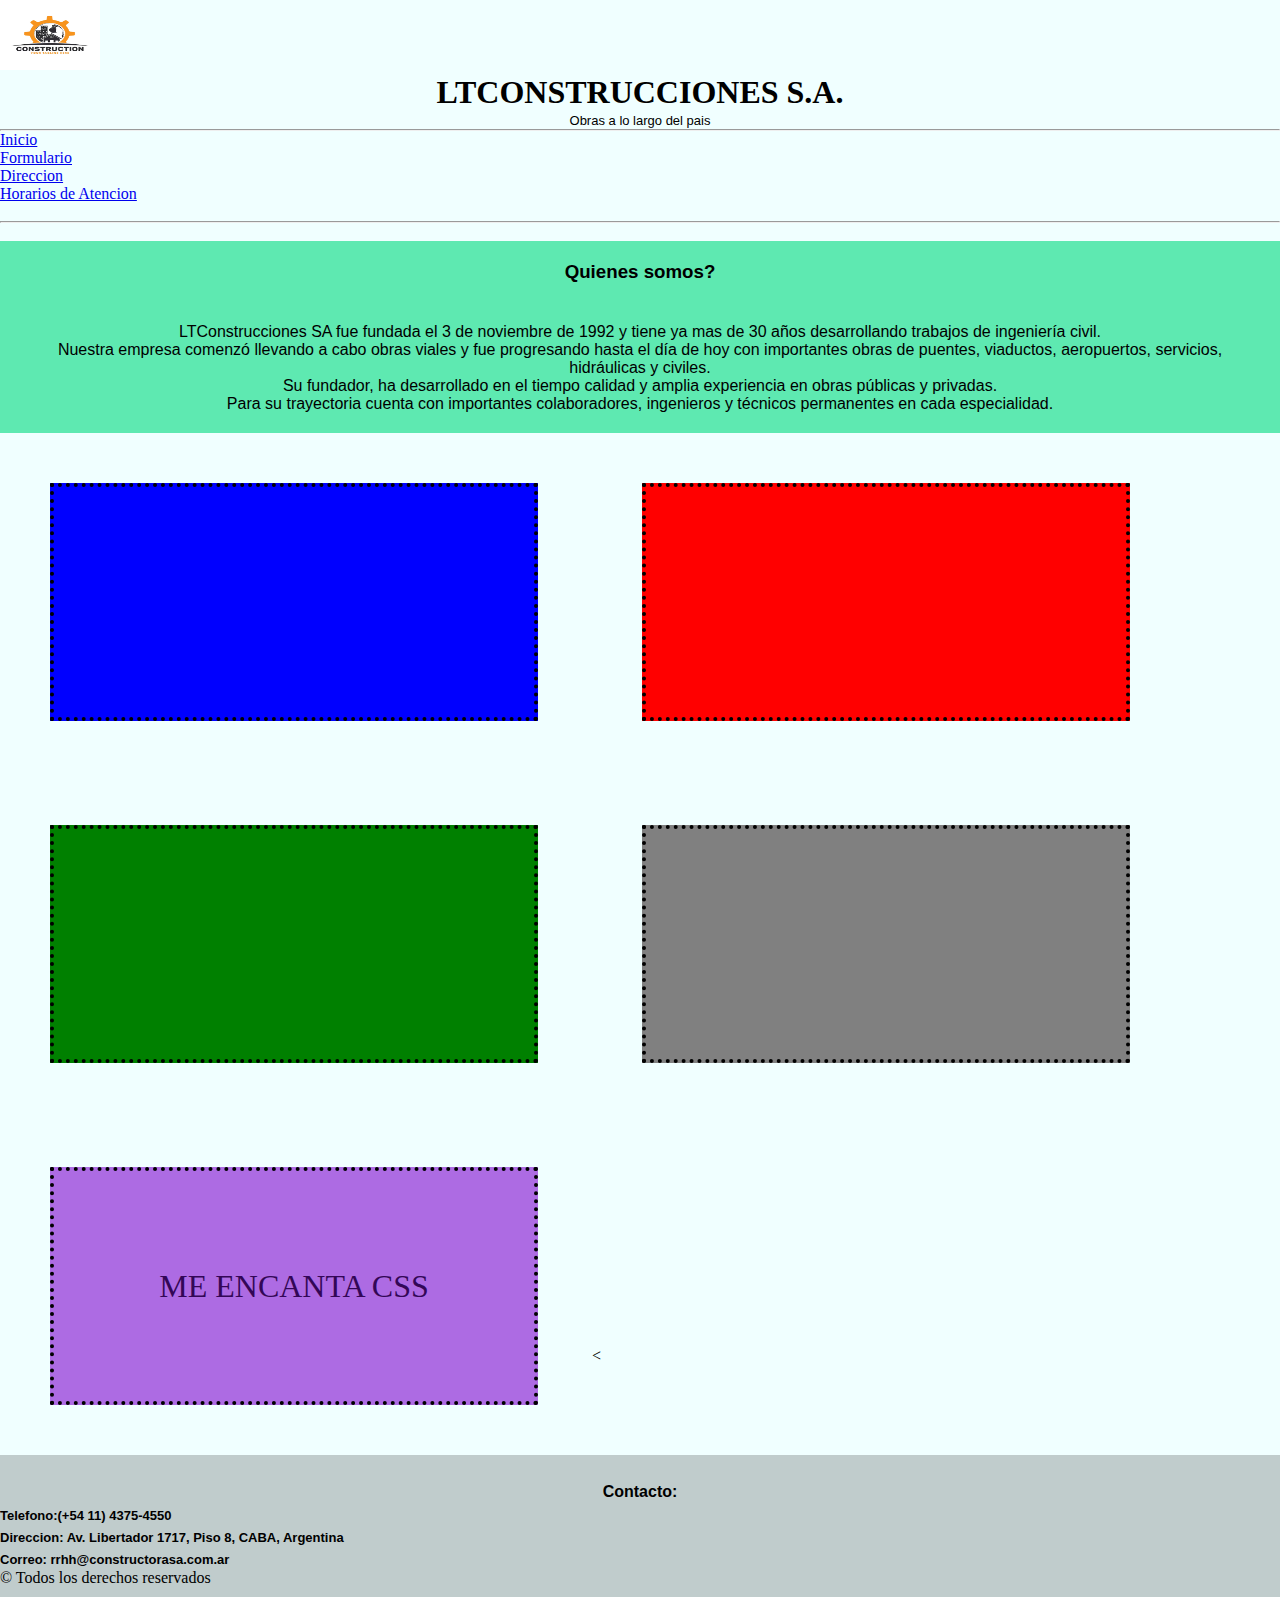
<file: CLASE 4-5/index.html>
<!DOCTYPE html>
<html lang="en">
<head>
    <meta charset="UTF-8">
    <meta name="viewport" content="width=device-width, initial-scale=1.0">
    <title>LT CONSTRUCCIONES SA</title>
    <link rel="stylesheet" href="style.css">
</head>
<body>
    <header>
        <a href="./index.html">
           <img src="./IMAGENES/logotipo.jpg" width="100" height="70">
        </a>
        <br>
        <h4 class= "titulo" ><font size="6"><font face= "arial"></font><strong>LTCONSTRUCCIONES S.A.</strong></font></font></h4>
        <p class="subtitulo" font face= "helvetica"><font size="2"><font face= "arial">Obras a lo largo del pais</font></font></p>
        <hr>
    </header>
        <nav>
            <ul>
                <li><a href="./index.html"> Inicio</a></li>
                <li><a href="./PAGINAS/formulario.html">Formulario</a></li>
                <li><a href="#section_id">Direccion</a></li>
                <li><a href="./PAGINAS/horarios-de-atencion.html">Horarios de Atencion</a></li>   
            </ul>
        </nav>
    <br>
    <hr>
    <br>
    <main>
        <section>
            <h3 class="info"><font face= "arial">Quienes somos?</font></h3>
            <article>
                <p class="info"><font face= "arial">LTConstrucciones SA fue fundada el 3 de noviembre de 1992 y tiene ya mas de 30 años desarrollando trabajos de ingeniería civil.<br></gr>
                    Nuestra empresa comenzó llevando a cabo obras viales y fue progresando hasta el día de hoy con importantes obras de puentes, viaductos, aeropuertos, servicios, hidráulicas y civiles. <br>
                   Su fundador, ha desarrollado en el tiempo calidad y amplia experiencia en obras públicas y privadas. <br>
                   Para su trayectoria cuenta con importantes colaboradores, ingenieros y técnicos permanentes en cada especialidad.</font></p>
            </article>

        </section>
        <div class="azul"></div>
        <div class="rojo"></div>
        <div class="verde"></div>
        <div class="gris"></div>

        <div><p>Me encanta CSS</p></div>
        <
    </main>

    <footer>
        <section id= "section_id">
            <h1 class="f"></h1>
            <h2 class="fondo"><font face= "arial"><font size="3">Contacto:</font></font></h2> 
            <h3 class="fondo"><font face= "arial"><font size="2">Telefono:(+54 11) 4375-4550</font></font></h3>
            <h3 class="fondo"><font face= "arial"><font size="2">Direccion: Av. Libertador 1717, Piso 8, CABA, Argentina</font></font></h3>
            <h3 class="fondo"><font face= "arial"><font size="2">Correo: rrhh@constructorasa.com.ar</font></font></h3>
        </section>
        <p class="pie" font face= "arial"><font size="1"></font>&copy; Todos los derechos reservados</font></font></p>
    </footer>
</body>
</html>
</file>
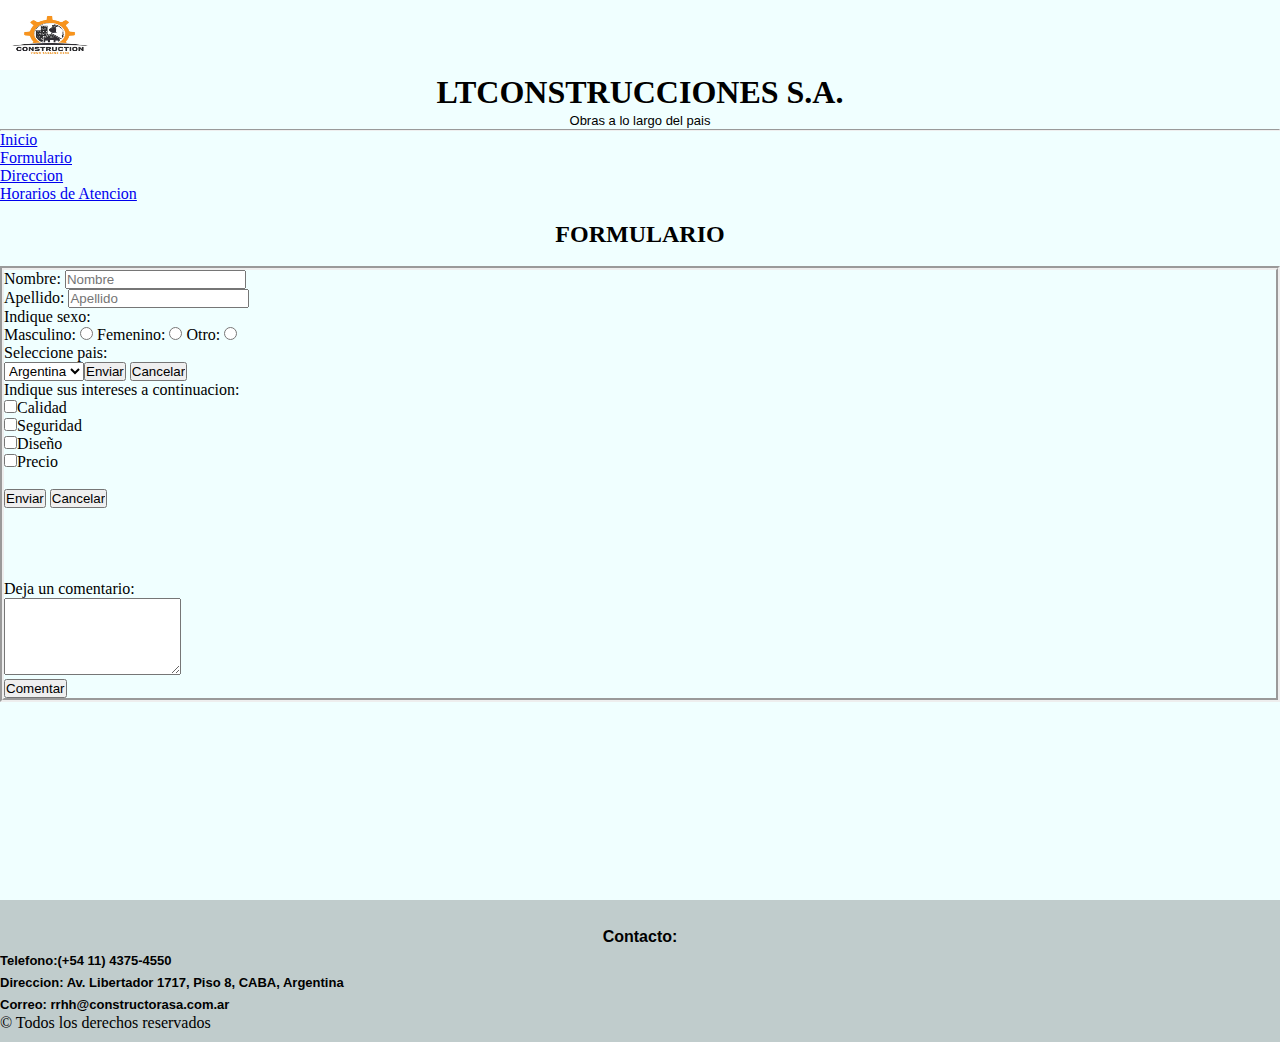
<file: CLASE 4-5/PAGINAS/formulario.html>
<!DOCTYPE html>
<html lang="en">
<head>
    <meta charset="UTF-8">
    <meta name="viewport" content="width=device-width, initial-scale=1.0">
    <title>Contacto</title>
    <link rel="stylesheet" href="/CLASE 4-5/style.css">
</head>
<body>
    <header>
        <a href="../index.html">
            <img src="../IMAGENES/logotipo.jpg" width="100" height="70">
         </a>
        <br>
        <h4 class= "titulo" ><font size="6"><font face= "arial"></font><strong>LTCONSTRUCCIONES S.A.</strong></font></font></h4>
        <p class="subtitulo" font face= "helvetica"><font size="2"><font face= "arial">Obras a lo largo del pais</font></font></p>
        <hr>
        <nav>
            <ul>
                <li><a href="../index.html">Inicio</a></li>
                <li><a href="./formulario.html">Formulario</a></li>
                <li><a href="#section_id">Direccion</a></li>
                <li><a href="./horarios-de-atencion.html">Horarios de Atencion</a></li>   
            </ul>
        </nav>
    </header>
    <br> 
    <main>
        <h2>FORMULARIO</h2>
        <br>
         <form class="formulario" method="" action="">
             Nombre: <input type="text" name="nombre" placeholder="Nombre">
             <br>
             Apellido: <input type="text" name="apellido" placeholder="Apellido">
             <br>
             Indique sexo: <br>
             Masculino: <input type="radio" name="sexo">
             Femenino: <input type="radio" name="sexo">
             Otro: <input type="radio" name="sexo"><br>
             Seleccione pais:<br>
             <select id="pais" name="pais"><br>
                 <option value="arg">Argentina</option>
                 <option value="bra">Brasil</option>
                 <option value="chi">Chile</option>
                 <option value="uru">Uruguay</option>
                 <input type="submit" value="Enviar">
                 <input type="reset" value="Cancelar">
             </select><br>
                 Indique sus intereses a continuacion: <br>
                 <input type="checkbox" name="Calida">Calidad<br>
                 <input type="checkbox" name="Seguridad">Seguridad<br>
                 <input type="checkbox" name="Diseño">Diseño<br>
                 <input type="checkbox" name="Precio">Precio<br>
                 <br>
                 <input type="submit" value="Enviar">
                 <input type="reset" value="Cancelar">
                 <br><br><br><br><br>
                 Deja un comentario:<br>
                 <textarea cols="20" rows="5"></textarea><br>
                 <input type="submit" value="Comentar">
         </form>
           <br><br><br><br><br><br><br><br><br><br><br> 
    </main>
    <footer>
        <section id= "section_id">
            <h1 class="f"></h1>
            <h2 class="fondo"><font face= "arial"><font size="3">Contacto:</font></font></h2> 
            <h3 class="fondo"><font face= "arial"><font size="2">Telefono:(+54 11) 4375-4550</font></font></h3>
            <h3 class="fondo"><font face= "arial"><font size="2">Direccion: Av. Libertador 1717, Piso 8, CABA, Argentina</font></font></h3>
            <h3 class="fondo"><font face= "arial"><font size="2">Correo: rrhh@constructorasa.com.ar</font></font></h3>
        </section>
        <p class="pie" font face= "arial"><font size="1"></font>&copy; Todos los derechos reservados</font></font></p>
    </footer>   
</body>
</html>
</file>
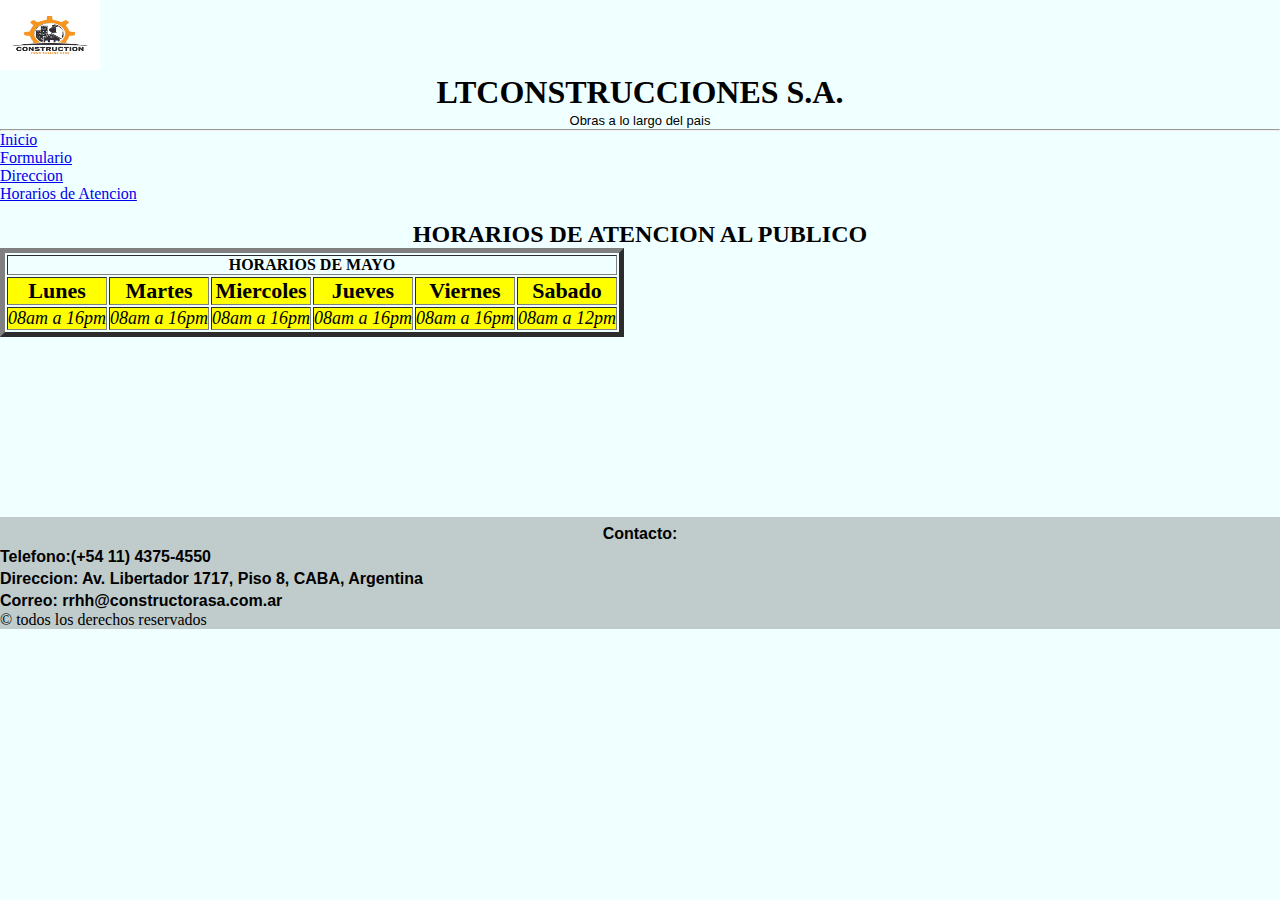
<file: CLASE 4-5/PAGINAS/horarios-de-atencion.html>
<!DOCTYPE html>
<html lang="en">
<head>
    <meta charset="UTF-8">
    <meta name="viewport" content="width=device-width, initial-scale=1.0">
    <title>HORARIOS DE ATENCION AL PUBLICO</title>
    <link rel="stylesheet" href= "/CLASE 4-5/style.css">
</head>
<body>
    <header>
        <a href="../index.html">
            <img src="../IMAGENES/logotipo.jpg" width="100" height="70">
         </a>
        <br>
        <h4 class= "titulo" ><font size="6"><font face= "arial"></font><strong>LTCONSTRUCCIONES S.A.</strong></font></font></h4>
        <p class="subtitulo" font face= "helvetica"><font size="2"><font face= "arial">Obras a lo largo del pais</font></font></p>
        <hr>
        <nav>
            <ul>
                <li><a href="../IMAGENES/logotipo.jpg">Inicio</a></li>
                <li><a href="./formulario.html">Formulario</a></li>
                <li><a href="#section_id">Direccion</a></li>
                <li><a href="./horarios-de-atencion.html">Horarios de Atencion</a></li>   
            </ul>
        </nav>
    </header>
    <main>
    <br>
         <table border="5px">
            
             <h2>HORARIOS DE ATENCION AL PUBLICO</h2>
             <tr>
                  <th colspan="6">HORARIOS DE MAYO</th>
             </tr>
              <tr>
                   <td class="dias">Lunes</td>
                   <td class="dias">Martes</td>
                   <td class="dias">Miercoles</td>
                   <td class="dias">Jueves</td>
                   <td class="dias">Viernes</td>
                   <td class="dias">Sabado</td>
              </tr>
              <tr>
                  <td class="hora">08am a 16pm</td>
                  <td class="hora">08am a 16pm</td>
                  <td class="hora">08am a 16pm</td>
                  <td class="hora">08am a 16pm</td>
                  <td class="hora">08am a 16pm</td>
                  <td class="hora">08am a 12pm</td>
              </tr>    
    </table>
</main>
    <br><br><br><br><br><br><br><br><br><br>
    <footer>
        <section id= "section_id">
            <h1></h1>
            <h2 class="fondo"><font face= "arial"><font size="3">Contacto:</font></font></h2> 
            <h3 class="fondo"><font face= "arial"><font size="3">Telefono:(+54 11) 4375-4550 </font></font></h3>
            <h3 class="fondo"><font face= "arial"><font size="3">Direccion: Av. Libertador 1717, Piso 8, CABA, Argentina </font></font></h3>
            <h3 class="fondo"><font face= "arial"><font size="3">Correo: rrhh@constructorasa.com.ar </font></font></h3>
      </section>
        <p class="fondo">&copy; todos los derechos reservados</p>
    </footer>
    
</body>
</html>
</file>
<file: CLASE 4-5/style.css>
*{ margin: 0; padding: 0;}
                                           /* ------PAGINA DE INICIO-----------*/
                             /*header*/
.header {
    background-color: rgba(45, 192, 9, 0.637);
    padding: 3rem 2rem;

}
.titulo {
    text-align: center;
   
    
}
.subtitulo {
    text-align: center;

}
                            /*main*/
.info {
       background-color: rgba(9, 221, 133, 0.637);
       padding: 20px 20px 20px 20px;
       text-align: center;
      
}

.azul{
    background-color: blue;
}
.rojo{
    background-color: red;
}
.verde{
    background-color: green;
}
.gris{
    background-color: gray;
}

 div {
    width: 400px; height: 150px;
    background-color: #ad6be3;
    border: 4px dotted;
    padding:  40px;
    margin: 50px;
    display: inline-table;
    text-align: center;
 }
 div p {
    display: table-cell;
    vertical-align:middle;
    font-family: Impact;
    font-size: 32px;
    text-transform: uppercase;
    color: #330757
 }
                              /*footer*/
.f {
    background-color: rgba(0,0,0,0.2);
    padding: 20px 0px 0px 0px;
}
.fondo{
    background-color: rgba(0,0,0,0.2);
    padding: 0px 0px 0px 0px;
    width: 100%; height: 100%;
}
.pie {
    background-color: rgba(0,0,0,0.2);
    padding: 0px 0px 10px 0px;
    }
                                /* -----------horarios de atencion----------- */

 body {
    background-color: azure;
 }
  .dias {
    background-color: yellow;
    font-weight: 900;
    font-size: 22px;
    text-align: center;


  }
  .hora {
    background-color: yellow;
    font-weight: 100;
    font-size: 18px;
    font-style: italic;
  }
                                    /* -----------formulario----------- */
 header {
    background-color: azure;
    width: 100%; height: 100%;
 }
h2 {
    text-align: center;
}
.formulario {
    border: 4px groove;
}
</file>
